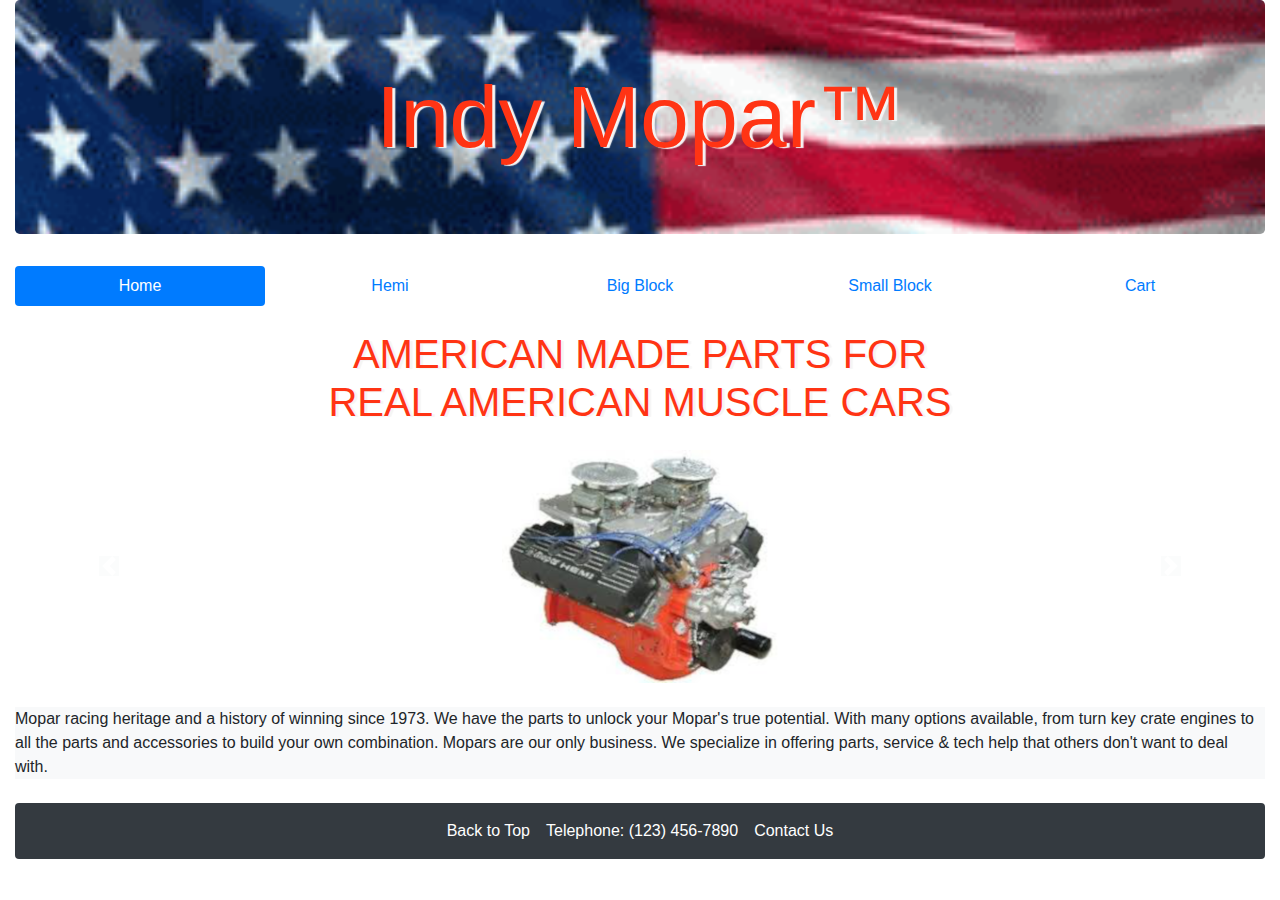
<file: index.html>
<!DOCTYPE html>
<html lang="en">
  <head>
    <meta charset="UTF-8" />
    <meta http-equiv="X-UA-Compatible" content="IE=edge" />
    <meta
      name="viewport"
      content="width=device-width, initial-scale=1, shrink-to-fit=no"
    />
    <meta http-equiv="x-ua-compatible" content="ie=edge" />
    <!-- font awesome css -->
    <link
      rel="stylesheet"
      href="http://static.tlmworks.org/wgets/dangerous/maxcdn.bootstrapcdn.com/font-awesome/4.4.0/css/font-awesome.min.css"
    />
    <!-- bootstrap css -->
    <link
      rel="stylesheet"
      href="https://maxcdn.bootstrapcdn.com/bootstrap/4.0.0/css/bootstrap.min.css"
      integrity="sha384-Gn5384xqQ1aoWXA+058RXPxPg6fy4IWvTNh0E263XmFcJlSAwiGgFAW/dAiS6JXm"
      crossorigin="anonymous"
    />
    <!-- main css file -->
    <link rel="stylesheet" href="css/main.css" />
    <title>Capstone</title>
  </head>
  <body>
    <!-- container -->
    <div class="container-fluid" id="top0">
      <!-- logo -->
      <div class="jumbotron text-center logo">
        <div class="display-2 indy">Indy Mopar&trade;</div>
      </div>
      <!-- end logo -->
      <!-- main nav bar -->
      <ul class="nav nav-pills nav-justified mb-4">
        <li class="nav-item">
          <a class="nav-link active" href="index.html"> Home </a>
        </li>
        <li class="nav-item">
          <a class="nav-link" href="html/hemi.html"> Hemi </a>
        </li>
        <li class="nav-item">
          <a class="nav-link" href="html/bigBlock.html"> Big Block </a>
        </li>
        <li class="nav-item">
          <a class="nav-link" href="html/smallBlock.html"> Small Block </a>
        </li>
        <li class="nav-item">
          <a class="nav-link" href="html/cart.html"> Cart </a>
        </li>
      </ul>
      <!-- end main nav bar -->
      <!-- headline -->
      <div class="text-center indy mb-4">
        <h1 class="">
          AMERICAN MADE PARTS FOR<br />
          REAL AMERICAN MUSCLE CARS
        </h1>
      </div>
      <!-- end headline -->
      <!-- main body -->
      <div
        id="carousel"
        class="carousel slide carousel-fade mb-4"
        data-ride="carousel"
      >
        <div class="carousel-inner text-center">
          <div class="carousel-item active">
            <img src="assets/images/resized/engine1.png" alt="First slide" />
          </div>
          <div class="carousel-item">
            <img
              src="assets/images/resized/500ModManWedge.png"
              alt="Second slide"
            />
          </div>
          <div class="carousel-item">
            <img
              src="assets/images/resized/572Bracketmaster.png"
              alt="Third slide"
            />
          </div>
          <div class="carousel-item">
            <img src="assets/images/resized/engine10.png" alt="Fourth slide" />
          </div>
          <div class="carousel-item">
            <img src="assets/images/resized/engine7.png" alt="Fifth slide" />
          </div>
          <div class="carousel-item">
            <img src="assets/images/resized/head1.png" alt="Sixth slide" />
          </div>
        </div>
        <a
          class="carousel-control-prev"
          href="#carousel"
          role="button"
          data-slide="prev"
        >
          <span
            class="carousel-control-prev-icon bg-light"
            aria-hidden="true"
          ></span>
          <span class="sr-only">Previous</span>
        </a>
        <a
          class="carousel-control-next"
          href="#carousel"
          role="button"
          data-slide="next"
        >
          <span
            class="carousel-control-next-icon bg-light"
            aria-hidden="true"
          ></span>
          <span class="sr-only">Next</span>
        </a>
      </div>
      <!-- description of Indy Mopar -->
      <div class="mb-4">
        <p class="bg-light">
          Mopar racing heritage and a history of winning since 1973. We have the
          parts to unlock your Mopar's true potential. With many options
          available, from turn key crate engines to all the parts and
          accessories to build your own combination. Mopars are our only
          business. We specialize in offering parts, service & tech help that
          others don't want to deal with.
        </p>
      </div>
      <!-- footer nav bar -->
      <nav class="navbar navbar-expand-sm navbar-dark bg-dark rounded">
        <button
          class="navbar-toggler"
          type="button"
          data-toggle="collapse"
          data-target="#footerNavbar"
        >
          <span class="navbar-toggler-icon"></span>
        </button>
        <div class="collapse navbar-collapse" id="footerNavbar">
          <ul class="navbar-nav mx-auto">
            <li class="nav-item">
              <a class="nav-link text-white" href="#top0">Back to Top</a>
            </li>
            <li class="nav-item">
              <a class="nav-link text-white">Telephone: (123) 456-7890</a>
            </li>
            <li class="nav-item">
              <a class="nav-link text-white" href="html/contact.html"
                >Contact Us</a
              >
            </li>
          </ul>
        </div>
      </nav>
      <!-- end footer nav bar -->
    </div>
    <!-- end container -->
    <!-- jquery -->
    <script
      src="https://code.jquery.com/jquery-3.2.1.slim.min.js"
      integrity="sha384-KJ3o2DKtIkvYIK3UENzmM7KCkRr/rE9/Qpg6aAZGJwFDMVNA/GpGFF93hXpG5KkN"
      crossorigin="anonymous"
    ></script>
    <script
      src="https://cdnjs.cloudflare.com/ajax/libs/popper.js/1.12.9/umd/popper.min.js"
      integrity="sha384-ApNbgh9B+Y1QKtv3Rn7W3mgPxhU9K/ScQsAP7hUibX39j7fakFPskvXusvfa0b4Q"
      crossorigin="anonymous"
    ></script>
    <!-- bootstrap -->
    <script
      src="https://maxcdn.bootstrapcdn.com/bootstrap/4.0.0/js/bootstrap.min.js"
      integrity="sha384-JZR6Spejh4U02d8jOt6vLEHfe/JQGiRRSQQxSfFWpi1MquVdAyjUar5+76PVCmYl"
      crossorigin="anonymous"
    ></script>
    <!-- main javascript file -->
    <script src="js/main.js"></script>
  </body>
</html>
</file>
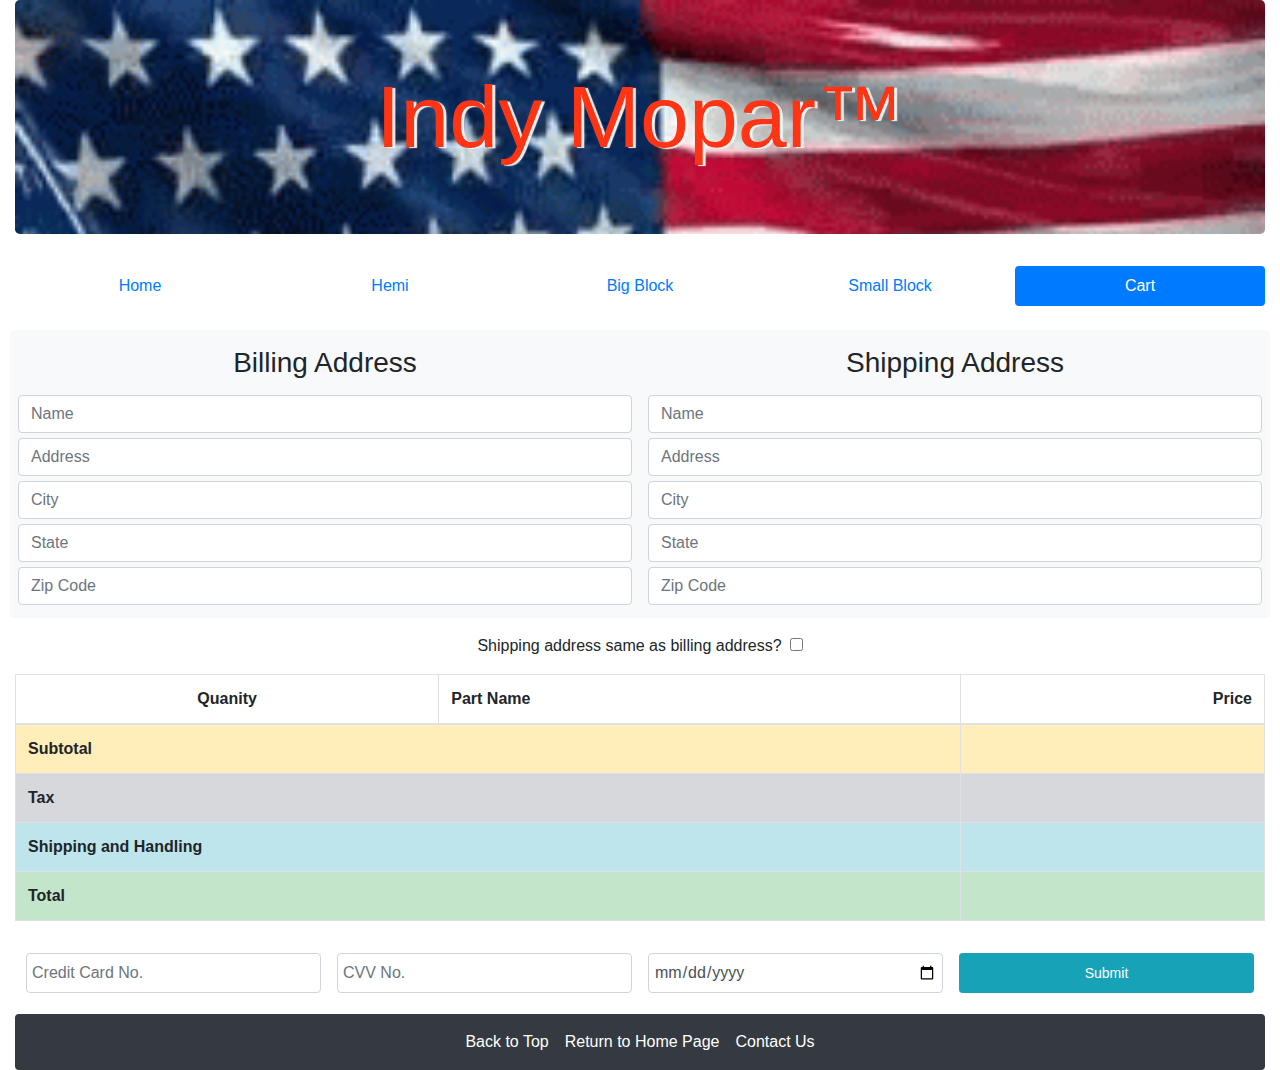
<file: html/cart.html>
<!DOCTYPE html>
<html lang="en">
  <head>
    <meta charset="UTF-8" />
    <meta http-equiv="X-UA-Compatible" content="IE=edge" />
    <meta
      name="viewport"
      content="width=device-width, initial-scale=1, shrink-to-fit=no"
    />
    <meta http-equiv="x-ua-compatible" content="ie=edge" />
    <!-- font awesome -->
    <link
      rel="stylesheet"
      href="http://static.tlmworks.org/wgets/dangerous/maxcdn.bootstrapcdn.com/font-awesome/4.4.0/css/font-awesome.min.css"
    />
    <!-- bootstrap css -->
    <link
      rel="stylesheet"
      href="https://maxcdn.bootstrapcdn.com/bootstrap/4.0.0/css/bootstrap.min.css"
      integrity="sha384-Gn5384xqQ1aoWXA+058RXPxPg6fy4IWvTNh0E263XmFcJlSAwiGgFAW/dAiS6JXm"
      crossorigin="anonymous"
    />
    <!-- main css file -->
    <link rel="stylesheet" href="../css/main.css" />
    <title>Capstone</title>
  </head>
  <body>
    <div class="container-fluid p-n3" id="top4">
      <!-- parts receipt modal -->
      <div id="orderModal" class="modal" role="dialog">
        <div class="modal-dialog" role="document">
          <div class="modal-content">
            <!-- parts receipt modal header -->
            <div class="modal-header bg-danger">
              <h5 class="modal-title text-white">
                Please print this page for your records.
              </h5>
              <button
                type="button"
                class="close text-white"
                data-dismiss="modal"
                aria-label="Close"
              >
                <span aria-hidden="true">&times;</span>
              </button>
            </div>
            <!-- end parts receipt modal header -->
            <!-- receipt date -->
            <div id="date" class="mx-auto p-3">
              <!-- filled by JavaScript -->
            </div>
            <!-- parts receipt modal order info & items -->
            <div class="modal-body row pt-0">
              <!-- modal billing address info -->
              <div id="billTo" class="col-6 pl-4">
                <!-- populated by JavaScript -->
              </div>
              <!-- modal shipping address info -->
              <div id="shipTo" class="col-6">
                <!-- populated by JavaScript -->
              </div>
              <!-- end modal shipping address info -->
              <!-- modal order items -->
              <div class="mt-4 container-fluid">
                <table class="table table-striped table-bordered">
                  <thead>
                    <tr>
                      <th scope="col" class="text-center">Quanity</th>
                      <th scope="col">Part Name</th>
                      <th scope="col" class="text-right">Price</th>
                    </tr>
                  </thead>
                  <tbody class="" id="modalBody">
                    <!-- to be populated by JavaScript -->
                    <tr class="table-warning">
                      <th scope="row" colspan="2" id="modalSubtotal">
                        Subtotal
                      </th>
                      <td class="text-right">
                        <!-- to be populated by JavaScript -->
                      </td>
                    </tr>
                    <tr class="table-secondary">
                      <th scope="row" colspan="2" id="modalTax">Tax</th>
                      <td class="text-right">
                        <!-- to be populated by JavaScript -->
                      </td>
                    </tr>
                    <tr class="table-info">
                      <th scope="row" colspan="2" id="modalShipHandling">
                        Shipping and Handling
                      </th>
                      <td class="text-right">
                        <!-- to be populated by JavaScript -->
                      </td>
                    </tr>
                    <tr class="table-success">
                      <th scope="row" colspan="2" id="modalTotal">Total</th>
                      <td class="text-right">
                        <!-- to be populated by JavaScript -->
                      </td>
                    </tr>
                  </tbody>
                </table>
              </div>
              <!-- end modal order items -->
            </div>
            <!-- end parts receipt modal order info & items -->
            <!-- modal footer -->
            <div class="modal-footer bg-primary rounded">
              <p class="text-white">Indy Mopar Telephone# (123) 456-7890</p>
            </div>
            <!-- end modal footer -->
          </div>
        </div>
      </div>
      <!-- end parts receipt modal -->
      <!-- logo -->
      <div class="jumbotron text-center logo">
        <div class="display-2 indy">Indy Mopar&trade;</div>
      </div>
      <!-- end logo -->
      <!-- nav bar -->
      <ul class="nav nav-pills nav-justified mb-4">
        <li class="nav-item">
          <a class="nav-link" href="../index.html"> Home </a>
        </li>
        <li class="nav-item">
          <a class="nav-link" href="hemi.html"> Hemi </a>
        </li>
        <li class="nav-item">
          <a class="nav-link" href="bigBlock.html"> Big Block </a>
        </li>
        <li class="nav-item">
          <a class="nav-link" href="smallBlock.html"> Small Block </a>
        </li>
        <li class="nav-item">
          <a class="nav-link active" href="cart.html"> Cart </a>
        </li>
      </ul>
      <!-- end nav bar -->
      <!-- order form -->
      <form id="partsOrder">
        <!-- form validation error box -->
        <div id="billShip"><!-- to be populated by JavaScript --></div>
        <!-- billing and shipping div -->
        <div id="billInfo" class="form-row bg-light rounded mb-3">
          <!-- billing address fields -->
          <div class="col-sm p-2">
            <h3 class="text-center p-2">Billing Address</h3>
            <input
              type="text"
              id="billName"
              class="form-control"
              placeholder="Name"
            />
            <input
              type="text"
              id="billAdd"
              class="form-control"
              placeholder="Address"
            />
            <input
              type="text"
              id="billCity"
              class="form-control"
              placeholder="City"
            />
            <input
              type="text"
              id="billState"
              class="form-control"
              placeholder="State"
            />
            <input
              type="text"
              id="billZip"
              class="form-control"
              placeholder="Zip Code"
            />
          </div>
          <!-- end billing address -->
          <!-- shipping address fields -->
          <div class="col-sm p-2">
            <h3 class="text-center p-2">Shipping Address</h3>
            <input
              type="text"
              id="shipName"
              class="form-control"
              placeholder="Name"
            />
            <input
              type="text"
              id="shipAdd"
              class="form-control"
              placeholder="Address"
            />
            <input
              type="text"
              id="shipCity"
              class="form-control"
              placeholder="City"
            />
            <input
              type="text"
              id="shipState"
              class="form-control"
              placeholder="State"
            />
            <input
              type="text"
              id="shipZip"
              class="form-control"
              placeholder="Zip Code"
            />
          </div>
          <!-- end shipping address -->
        </div>
        <!-- end billing and shipping div -->
        <!-- checkbox -->
        <div class="m-2 text-center">
          <label class="mr-2">Shipping address same as billing address? </label
          ><input id="sameAs" type="checkbox" />
        </div>
        <!-- end checkbox -->
        <!-- parts information table -->
        <div>
          <!-- order items table -->
          <table class="table table-striped table-bordered">
            <thead>
              <tr>
                <th scope="col" class="text-center">Quanity</th>
                <th scope="col">Part Name</th>
                <th scope="col" class="text-right">Price</th>
              </tr>
            </thead>
            <!-- items quanity, name, and cost with subtotal, tax, s&h, and total -->
            <tbody id="formBody">
              <!-- to be populated by JavaScript with order items -->
              <tr class="table-warning">
                <th scope="row" colspan="2" id="subtotal">Subtotal</th>
                <td class="text-right">
                  <!-- to be populated by JavaScript -->
                </td>
              </tr>
              <tr class="table-secondary">
                <th scope="row" colspan="2" id="tax">Tax</th>
                <td class="text-right">
                  <!-- to be populated by JavaScript -->
                </td>
              </tr>
              <tr class="table-info">
                <th scope="row" colspan="2" id="shipHandling">
                  Shipping and Handling
                </th>
                <td class="text-right">
                  <!-- to be populated by JavaScript -->
                </td>
              </tr>
              <tr class="table-success">
                <th scope="row" colspan="2" id="total">Total</th>
                <td class="text-right">
                  <!-- to be populated by JavaScript -->
                </td>
              </tr>
            </tbody>
          </table>
          <!-- end order items table -->
        </div>
        <!-- end parts information table -->
        <!-- form validation error box -->
        <div id="warning"><!-- to be populated by JavaScript --></div>
        <!-- credit card info fields -->
        <div id="creditInfo" class="form-row p-3 rounded">
          <input
            id="creditCardNum"
            type="number"
            class="form-control mr-3 rounded col-sm"
            placeholder="Credit Card No."
          />
          <input
            id="cvvNum"
            type="number"
            class="form-control mr-3 rounded col-sm"
            placeholder="CVV No."
          />
          <input
            id="expDate"
            type="date"
            class="form-control mr-3 rounded col-sm"
            placeholder="Exp. Date"
          />
          <input
            id="formSubmit"
            type="submit"
            class="btn btn-info btn-sm col-sm"
          />
        </div>
        <!-- end credit card info fields -->
      </form>
      <!-- end order form -->
      <!-- footer navagation -->
      <nav class="navbar navbar-expand-sm navbar-dark bg-dark rounded">
        <!-- hamburger button -->
        <button
          class="navbar-toggler"
          type="button"
          data-toggle="collapse"
          data-target="#footerNavbar"
        >
          <span class="navbar-toggler-icon"></span></button
        ><!-- end hamburger button -->
        <!-- navbar items -->
        <div class="collapse navbar-collapse" id="footerNavbar">
          <ul class="navbar-nav mx-auto">
            <li class="nav-item">
              <a class="nav-link text-white" href="#top4">Back to Top</a>
            </li>
            <li class="nav-item">
              <a class="nav-link text-white" href="../index.html"
                >Return to Home Page</a
              >
            </li>
            <li class="nav-item">
              <a class="nav-link text-white" href="contact.html">Contact Us</a>
            </li>
          </ul>
        </div>
        <!-- end navbar items -->
      </nav>
      <!-- end footer navagation -->
    </div>
    <!-- end container fluid -->
    <!-- jquery -->
    <script
      src="https://code.jquery.com/jquery-3.2.1.slim.min.js"
      integrity="sha384-KJ3o2DKtIkvYIK3UENzmM7KCkRr/rE9/Qpg6aAZGJwFDMVNA/GpGFF93hXpG5KkN"
      crossorigin="anonymous"
    ></script>
    <script
      src="https://cdnjs.cloudflare.com/ajax/libs/popper.js/1.12.9/umd/popper.min.js"
      integrity="sha384-ApNbgh9B+Y1QKtv3Rn7W3mgPxhU9K/ScQsAP7hUibX39j7fakFPskvXusvfa0b4Q"
      crossorigin="anonymous"
    ></script>
    <!-- bootstrap -->
    <script
      src="https://maxcdn.bootstrapcdn.com/bootstrap/4.0.0/js/bootstrap.min.js"
      integrity="sha384-JZR6Spejh4U02d8jOt6vLEHfe/JQGiRRSQQxSfFWpi1MquVdAyjUar5+76PVCmYl"
      crossorigin="anonymous"
    ></script> 
    <!-- main javascript file -->
    <script src="../js/main.js"></script>
  </body>
</html>
</file>
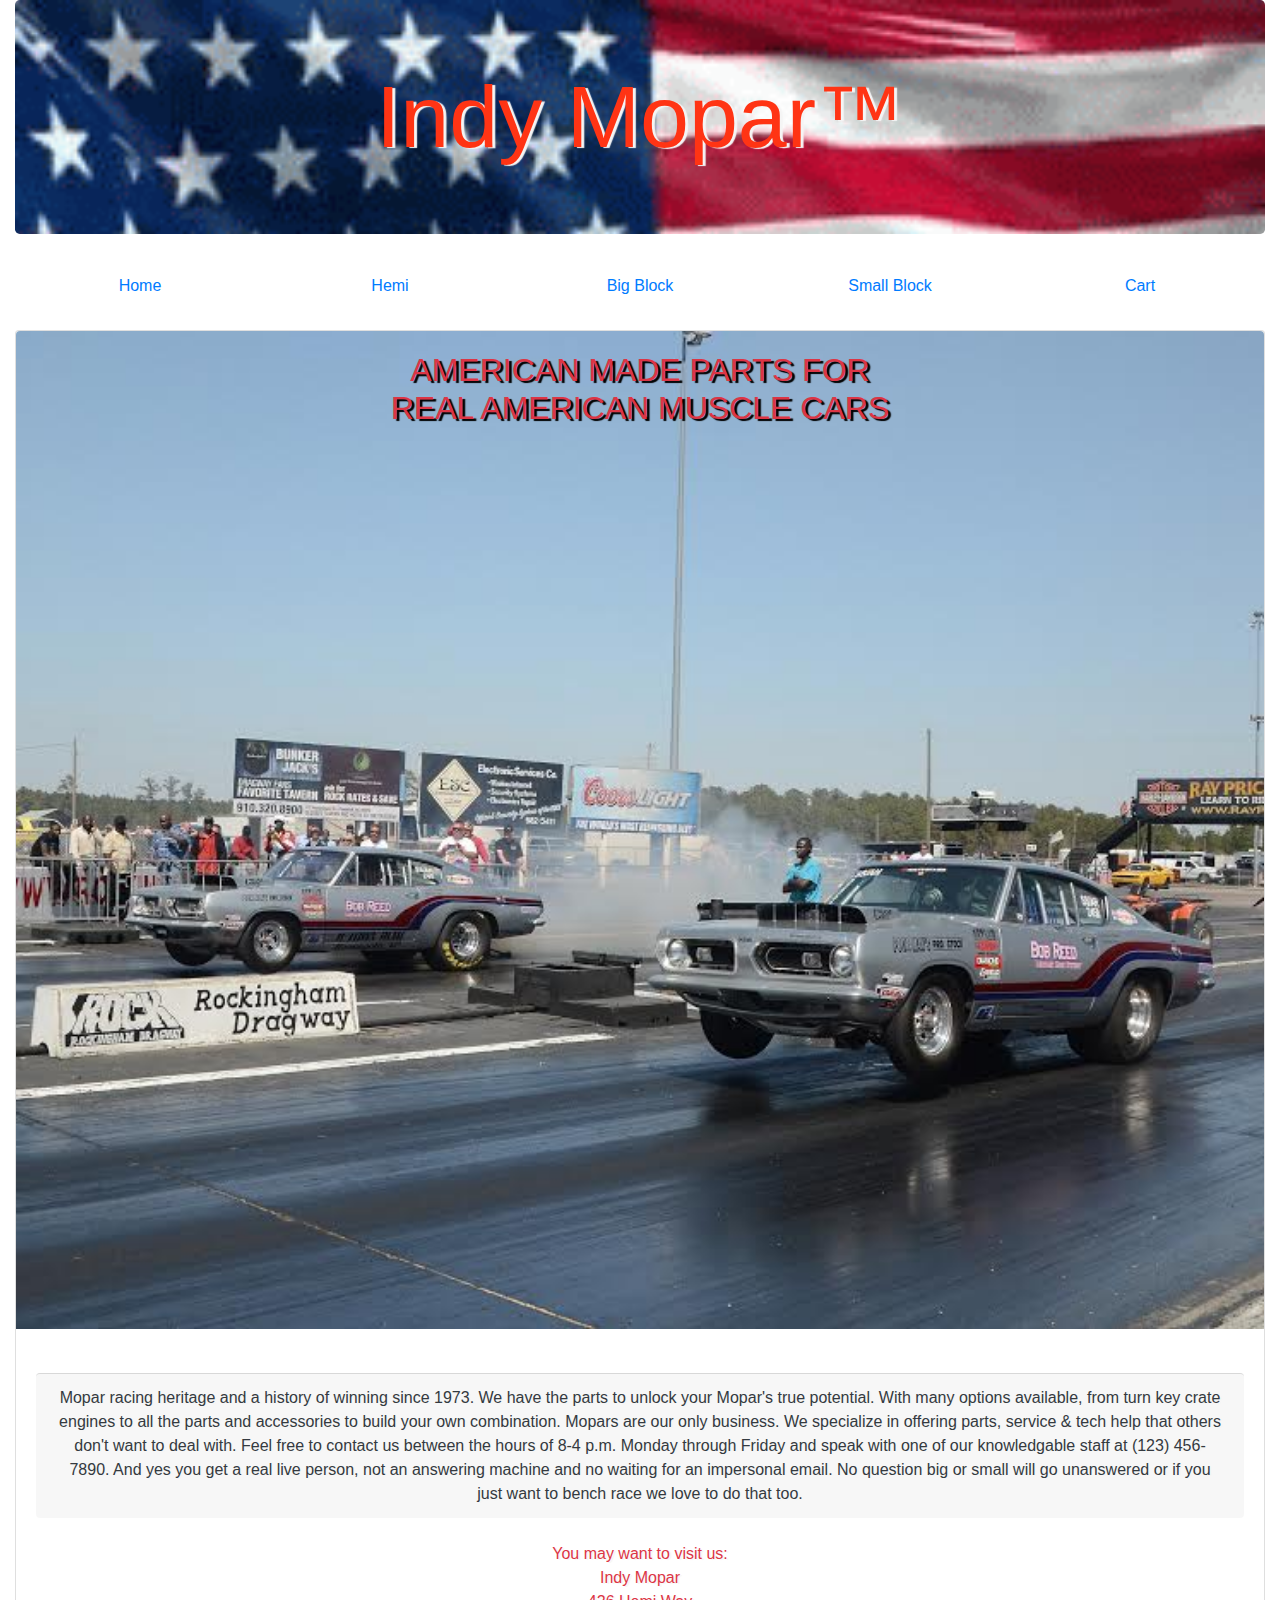
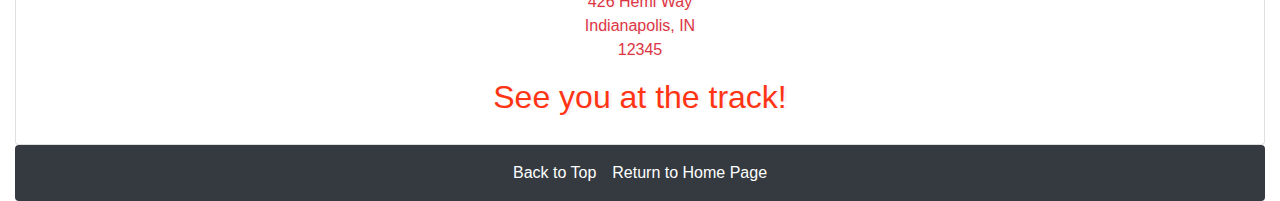
<file: html/contact.html>
<!DOCTYPE html>
<html lang="en">
  <head>
    <meta charset="UTF-8" />
    <meta http-equiv="X-UA-Compatible" content="IE=edge" />
    <meta
      name="viewport"
      content="width=device-width, initial-scale=1, shrink-to-fit=no"
    />
    <meta http-equiv="x-ua-compatible" content="ie=edge" />
    <!-- font awesome -->
    <link
      rel="stylesheet"
      href="http://static.tlmworks.org/wgets/dangerous/maxcdn.bootstrapcdn.com/font-awesome/4.4.0/css/font-awesome.min.css"
    />
    <!-- bootstrap css -->
    <link
      rel="stylesheet"
      href="https://maxcdn.bootstrapcdn.com/bootstrap/4.0.0/css/bootstrap.min.css"
      integrity="sha384-Gn5384xqQ1aoWXA+058RXPxPg6fy4IWvTNh0E263XmFcJlSAwiGgFAW/dAiS6JXm"
      crossorigin="anonymous"
    />
    <!-- main css file -->
    <link rel="stylesheet" href="../css/main.css" />
    <title>Capstone</title>
  </head>
  <body>
    <!-- container -->
    <div class="container-fluid" id="top5">
      <!-- logo -->
      <div class="jumbotron text-center logo">
        <div class="display-2 indy">Indy Mopar&trade;</div>
      </div>
      <!-- end logo -->
      <!-- nav bar -->
      <ul class="nav nav-pills nav-justified mb-4">
        <li class="nav-item">
          <a class="nav-link" href="../index.html"> Home </a>
        </li>
        <li class="nav-item">
          <a class="nav-link" href="hemi.html"> Hemi </a>
        </li>
        <li class="nav-item">
          <a class="nav-link" href="bigBlock.html"> Big Block </a>
        </li>
        <li class="nav-item">
          <a class="nav-link" href="smallBlock.html"> Small Block </a>
        </li>
        <li class="nav-item">
          <a class="nav-link" href="cart.html"> Cart </a>
        </li>
      </ul>
      <!-- end nav bar -->
      <!-- main photo and info -->
      <div class="card-group">
        <div class="text-danger card">
          <img
            class="card-img-top mb-4"
            src="../assets/images/mega_mopar_01.jpg"
            alt="what we do"
          />
          <div class="card-body text-center">
            <h2 class="card-img-overlay card-title">
              AMERICAN MADE PARTS FOR<br />
              REAL AMERICAN MUSCLE CARS
            </h2>
            <p class="card-footer text-dark rounded mb-4">
              Mopar racing heritage and a history of winning since 1973. We have
              the parts to unlock your Mopar's true potential. With many options
              available, from turn key crate engines to all the parts and
              accessories to build your own combination. Mopars are our only
              business. We specialize in offering parts, service & tech help
              that others don't want to deal with. Feel free to contact us
              between the hours of 8-4 p.m. Monday through Friday and speak with
              one of our knowledgable staff at (123) 456-7890. And yes you get a
              real live person, not an answering machine and no waiting for an
              impersonal email. No question big or small will go unanswered or
              if you just want to bench race we love to do that too.
            </p>
            <address>
              You may want to visit us:<br />
              Indy Mopar<br />426 Hemi Way<br />Indianapolis, IN<br />12345<br />
            </address>
            <h2 class="indy">See you at the track!</h2>
          </div>
        </div>
      </div>
      <!-- end main photo and info -->
      <!-- footer nav bar -->
      <nav class="navbar navbar-expand-sm navbar-dark bg-dark rounded">
        <button
          class="navbar-toggler"
          type="button"
          data-toggle="collapse"
          data-target="#footerNavbar"
        >
          <span class="navbar-toggler-icon"></span>
        </button>
        <div class="collapse navbar-collapse" id="footerNavbar">
          <ul class="navbar-nav mx-auto">
            <li class="nav-item">
              <a class="nav-link text-white" href="#top5">Back to Top</a>
            </li>
            <li class="nav-item">
              <a class="nav-link text-white" href="../index.html"
                >Return to Home Page</a
              >
            </li>
          </ul>
        </div>
      </nav>
      <!-- end footer nav bar -->
    </div>
    <!-- end container -->
    <!-- jquery -->
    <script
      src="https://code.jquery.com/jquery-3.2.1.slim.min.js"
      integrity="sha384-KJ3o2DKtIkvYIK3UENzmM7KCkRr/rE9/Qpg6aAZGJwFDMVNA/GpGFF93hXpG5KkN"
      crossorigin="anonymous"
    ></script>
    <script
      src="https://cdnjs.cloudflare.com/ajax/libs/popper.js/1.12.9/umd/popper.min.js"
      integrity="sha384-ApNbgh9B+Y1QKtv3Rn7W3mgPxhU9K/ScQsAP7hUibX39j7fakFPskvXusvfa0b4Q"
      crossorigin="anonymous"
    ></script>
    <script
      src="https://maxcdn.bootstrapcdn.com/bootstrap/4.0.0/js/bootstrap.min.js"
      integrity="sha384-JZR6Spejh4U02d8jOt6vLEHfe/JQGiRRSQQxSfFWpi1MquVdAyjUar5+76PVCmYl"
      crossorigin="anonymous"
    ></script>
    <script src="http://static.tlmworks.org/track_1.0/cdns/jquery-3.3.1.min.js"></script>
    <script src="http://static.tlmworks.org/track_1.0/cdns/jquery-ui-1.12.min.js"></script>
    <!-- bootstrap -->
    <script src="http://static.tlmworks.org/track_1.0/cdns/bootstrap-4/js/bootstrap.min.js"></script>
    <!-- main javascript file -->
    <script src="../js/main.js"></script>
  </body>
</html>
</file>
<file: css/main.css>
/* all inputs */
input {
  margin-bottom: 5px;
}
/* remove bullet points from all li's */
li {
  list-style-type: none;
}
/* all h2's receive shadow */
h2 {
  text-shadow: 3px 2px 1px black;
}
/* waving flag background found on all pages */
.logo {
  background-image: url(../assets/images/flag3.gif);
  background-repeat: no-repeat;
  background-size: cover;
}
/* color for text on main logo and contact page */
.indy {
  color: rgb(255, 52, 20);
  text-shadow: 3px 1px 1px whitesmoke;
}
/* shadow for text on contact page image */
.card {
  text-shadow: 2px 1px 1px whitesmoke;
}
</file>
